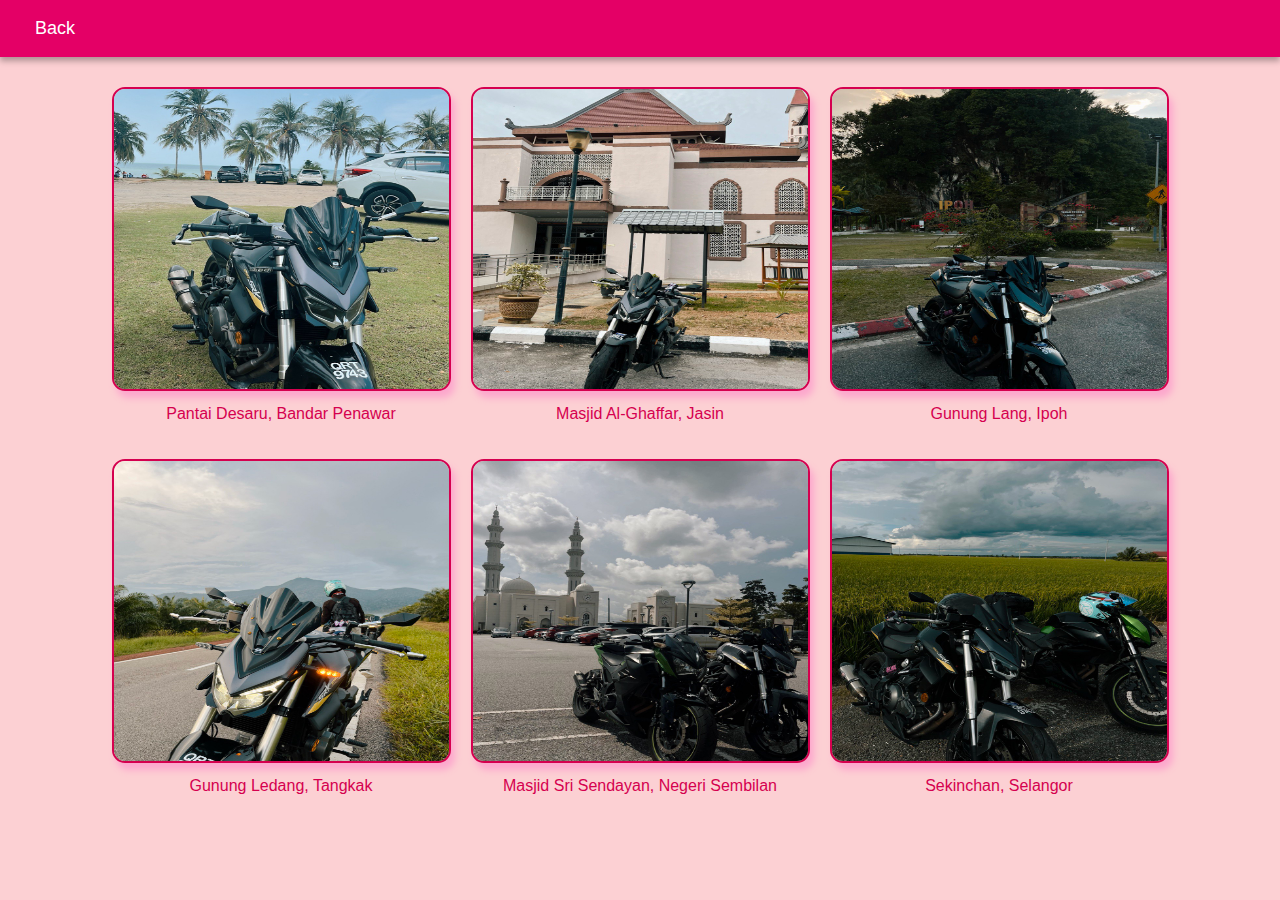
<file: bike gallery.html>
<!DOCTYPE html>
<html>
<head>
    <meta charset="UTF-8">
    <meta name="viewport" content="width=device-width, initial-scale=1.0">
    <title>Gallery Page</title>
    <style>
        body {
            background-color: #fcd0d3; /* Pinkish background */
            margin: 0;
            font-family: Arial, sans-serif;
        }

        /* Navigation Bar Styles */
        nav {
            background-color: #e40066; /* Dark Pink */
            color: white;
            padding: 10px 20px;
            display: flex;
            justify-content: space-between;
            align-items: center;
            box-shadow: 0 4px 6px rgba(0, 0, 0, 0.3);
        }

        nav a {
            color: white;
            text-decoration: none;
            font-size: 18px;
            padding: 8px 15px;
            border-radius: 5px;
            transition: background-color 300ms;
        }

        nav a:hover {
            background-color: #ff66b2;
        }

        nav a:nth-child(1) {
            margin-left: 0;
        }
        
        nav a:nth-child(2) {
            margin-right: auto;
        }

        .container {
            display: flex;
            justify-content: center;
            align-items: center;
            flex-wrap: wrap;
            padding: 20px;
        }

        .image-box {
            text-align: center;
            margin: 10px;
        }

        .image-box img {
            width: 335px;
            height: 300px;
            border: 2px solid #d5004f;
            border-radius: 13px;
            box-shadow: 4px 7px 7px 0px #fca7cd;
            cursor: pointer;
            transition: 400ms;
        }

        .image-box img:hover {
            filter: grayscale(1);
            transform: scale(1.03);
        }

        .image-box p {
            margin-top: 10px;
            color: #d5004f;
            font-size: 16px;
        }
    </style>
</head>
<body>
    <!-- Navigation Bar -->
    <nav>
        <a href="index.html">Back</a>
    </nav>

    <!-- Gallery Section -->
    <div class="container" id="gallery">
        <div class="image-box">
            <img src="background 1.jpg.jpg" alt="">
            <p>Pantai Desaru, Bandar Penawar</p>
        </div>
        <div class="image-box">
            <img src="background 2.jpg.jpg" alt="">
            <p>Masjid Al-Ghaffar, Jasin</p>
        </div>
        <div class="image-box">
            <img src="background 3.jpg.jpg" alt="">
            <p>Gunung Lang, Ipoh</p>
        </div>
        <div class="image-box">
            <img src="background 4.jpg.jpg" alt="">
            <p>Gunung Ledang, Tangkak</p>
        </div>
        <div class="image-box">
            <img src="background 5.jpg.jpg" alt="">
            <p>Masjid Sri Sendayan, Negeri Sembilan</p>
        </div>
        <div class="image-box">
            <img src="background 6.jpg.jpg" alt="">
            <p>Sekinchan, Selangor</p>
        </div>
    </div>
</body>
</html>
</file>
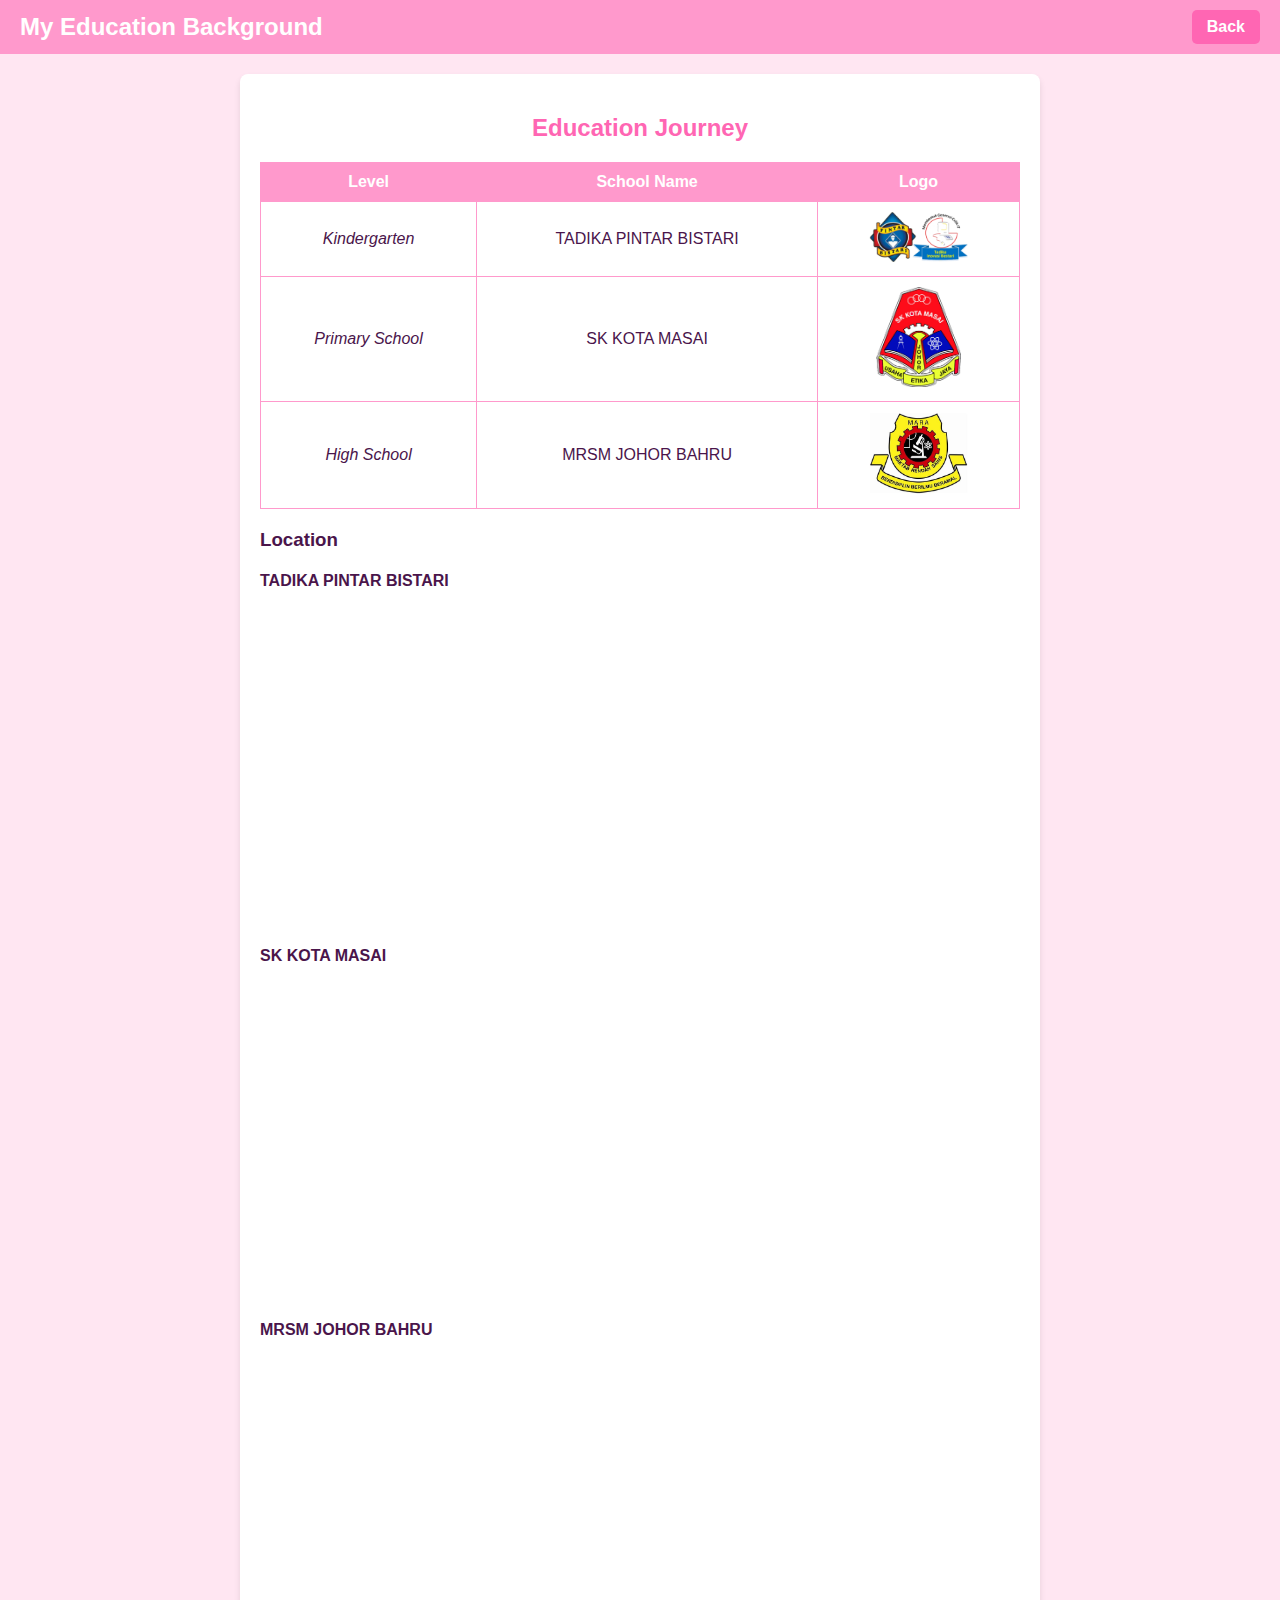
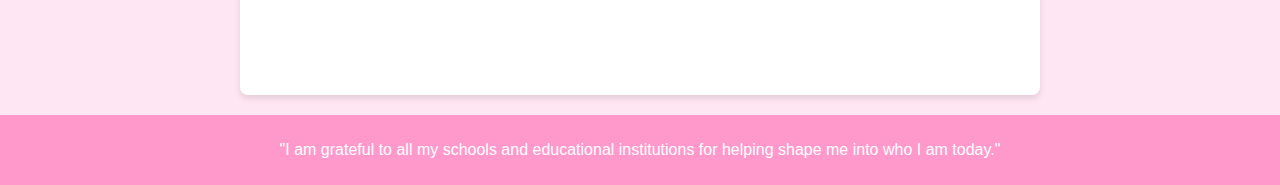
<file: education.HTML>
<!DOCTYPE html>
<html>
<head>
    <meta charset="UTF-8">
    <meta name="viewport" content="width=device-width, initial-scale=1.0">
    <title>Education Background</title>
    <style>
        body {
            font-family: Arial, sans-serif;
            background-color: #ffe6f2;
            color: #4a154b;
            margin: 0;
            padding: 0;
        }
        header {
            background-color: #ff99cc;
            color: white;
            padding: 10px 20px;
            display: flex;
            align-items: center;
            justify-content: space-between;
        }
        header h1 {
            margin: 0;
            font-size: 1.5em;
        }
        nav {
            display: flex;
            align-items: center;
        }
        nav a {
            text-decoration: none;
            color: white;
            background-color: #ff66b3;
            padding: 8px 15px;
            border-radius: 5px;
            margin-left: 10px;
            font-weight: bold;
            transition: background-color 0.3s;
        }
        nav a:hover {
            background-color: #ff3385;
        }
        section {
            max-width: 800px;
            margin: 20px auto;
            background: #fff;
            box-shadow: 0 4px 6px rgba(0, 0, 0, 0.1);
            border-radius: 8px;
            overflow: hidden;
        }
        .content {
            padding: 20px;
        }
        h2 {
            text-align: center;
            color: #ff66b3;
            margin-bottom: 20px;
        }
        table {
            width: 100%;
            border-collapse: collapse;
            margin-bottom: 20px;
        }
        th, td {
            border: 1px solid #ff99cc;
            padding: 10px;
            text-align: center;
        }
        th {
            background-color: #ff99cc;
            color: white;
        }
        td img {
            max-width: 100px;
            max-height: 100px;
        }
        footer {
            background-color: #ff99cc;
            text-align: center;
            color: white;
            padding: 10px;
            position: relative;
        }
        iframe {
            width: 100%;
            height: 300px;
            border: 0;
            margin-top: 10px;
        }
    </style>
</head>
<body>
    <header>
        <h1>My Education Background</h1>
        <nav>
            <a href="index.html">Back</a>
        </nav>
    </header>
    <section>
        <div class="content">
            <h2>Education Journey</h2>
            <table>
                <thead>
                    <tr>
                        <th>Level</th>
                        <th>School Name</th>
                        <th>Logo</th>
                    </tr>
                </thead>
                <tbody>
                    <tr>
                        <td><i>Kindergarten</i></td>
                        <td>TADIKA PINTAR BISTARI</td>
                        <td><img src="TADIKA PINTAR BISTARI.png" alt="TADIKA PINTAR BISTARI Logo"></td>
                    </tr>
                    <tr>
                        <td><i>Primary School</i></td>
                        <td>SK KOTA MASAI</td>
                        <td><img src="SK KOTA MASAI.jpg" alt="SK KOTA MASAI Logo"></td>
                    </tr>
                    <tr>
                        <td><i>High School</i></td>
                        <td>MRSM JOHOR BAHRU</td>
                        <td><img src="MRSM JOHOR BHARU.jpg" alt="MRSM JOHOR BAHRU Logo"></td>
                    </tr>
                </tbody>
            </table>

            <h3>Location</h3>
            
            <h4>TADIKA PINTAR BISTARI</h4>
            <iframe src="https://www.google.com/maps/embed?pb=!1m18!1m12!1m3!1d3988.485038079831!2d103.95355671211904!3d1.481269961129824!2m3!1f0!2f0!3f0!3m2!1i1024!2i768!4f13.1!3m3!1m2!1s0x31da407c177dd73b%3A0x64480f9e439e8846!2sTadika%20Pintar%20Bistari%20(Taman%20Kota%20Masai%201)!5e0!3m2!1sen!2smy!4v1733512393709!5m2!1sen!2smy" width="600" height="450" style="border:0;" allowfullscreen="" loading="lazy" referrerpolicy="no-referrer-when-downgrade"></iframe>

            <h4>SK KOTA MASAI</h4>
           <iframe src="https://www.google.com/maps/embed?pb=!1m18!1m12!1m3!1d15953.902392164951!2d103.94993516085198!3d1.4865049228013285!2m3!1f0!2f0!3f0!3m2!1i1024!2i768!4f13.1!3m3!1m2!1s0x31da406539841f91%3A0xaf5f04e5da4e0395!2sSK%20Kota%20Masai!5e0!3m2!1sen!2smy!4v1733512305273!5m2!1sen!2smy" width="600" height="450" style="border:0;" allowfullscreen="" loading="lazy" referrerpolicy="no-referrer-when-downgrade"></iframe>

            <h4>MRSM JOHOR BAHRU</h4>
            <iframe src="https://www.google.com/maps/embed?pb=!1m18!1m12!1m3!1d3988.4151079576927!2d103.88884541211885!3d1.519621760996965!2m3!1f0!2f0!3f0!3m2!1i1024!2i768!4f13.1!3m3!1m2!1s0x31da6afeb15abd81%3A0x593ce3657c02352e!2sMARA%20Junior%20Science%20College%20Johor%20Bahru!5e0!3m2!1sen!2smy!4v1733512342962!5m2!1sen!2smy" width="600" height="450" style="border:0;" allowfullscreen="" loading="lazy" referrerpolicy="no-referrer-when-downgrade"></iframe>

        </div>
    </section>
    <footer>
        <p>"I am grateful to all my schools and educational institutions for helping shape me into who I am today."</p>
    </footer>
</body>
</html>
</file>
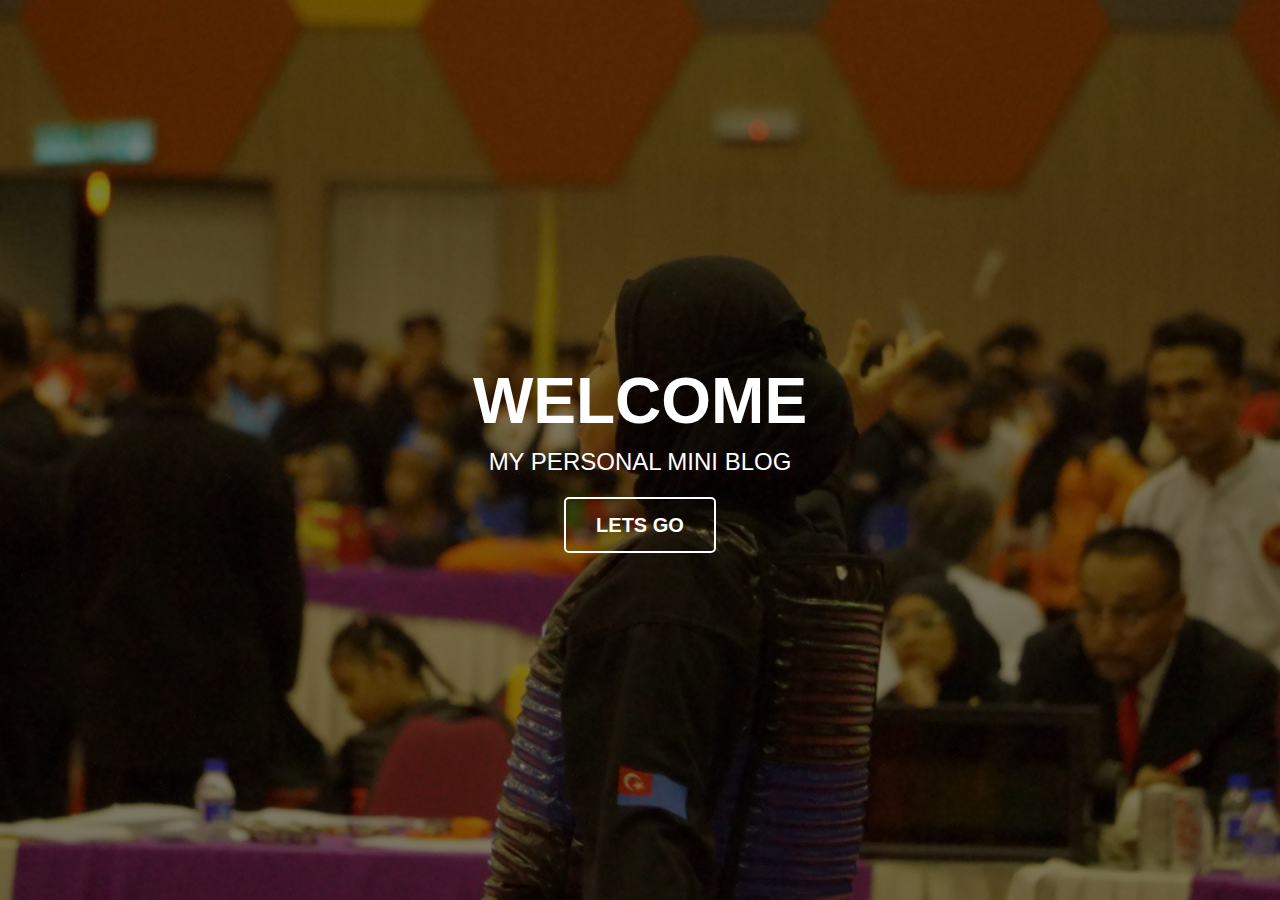
<file: homepage.html>
<!DOCTYPE html>
<html>
<head>
    <meta charset="UTF-8">
    <meta name="viewport" content="width=device-width, initial-scale=1.0">
    <title>Home Page</title>
    <style>
        body {
            margin: 0;
            font-family: Arial, sans-serif;
            background: url('silat 2.png') no-repeat center center fixed;
            background-size: cover;
            height: 100vh;
            display: flex;
            align-items: center;
            justify-content: center;
            text-align: center;
            color: white;
        }

        .overlay {
            background-color: rgba(0, 0, 0, 0.5); /* Add a semi-transparent overlay */
            position: absolute;
            top: 0;
            left: 0;
            width: 100%;
            height: 100%;
        }

        .content {
            z-index: 1;
            position: relative;
        }

        .content h1 {
            font-size: 64px;
            margin: 0;
            font-weight: bold;
        }

        .content p {
            font-size: 24px;
            margin: 10px 0 20px;
        }

        .button {
            padding: 15px 30px;
            font-size: 20px;
            font-weight: bold;
            color: white;
            text-decoration: none;
            border: 2px solid white;
            border-radius: 5px;
            transition: all 0.3s ease;
        }

        .button:hover {
            background-color: white;
            color: black;
        }
    </style>
</head>
<body>
    <div class="overlay"></div>
    <div class="content">
        <h1>WELCOME</h1>
        <p>MY PERSONAL MINI BLOG</p>
        <br>
        <a href="index.html" class="button">LETS GO</a>
    </div>
</body>
</html>
</file>
